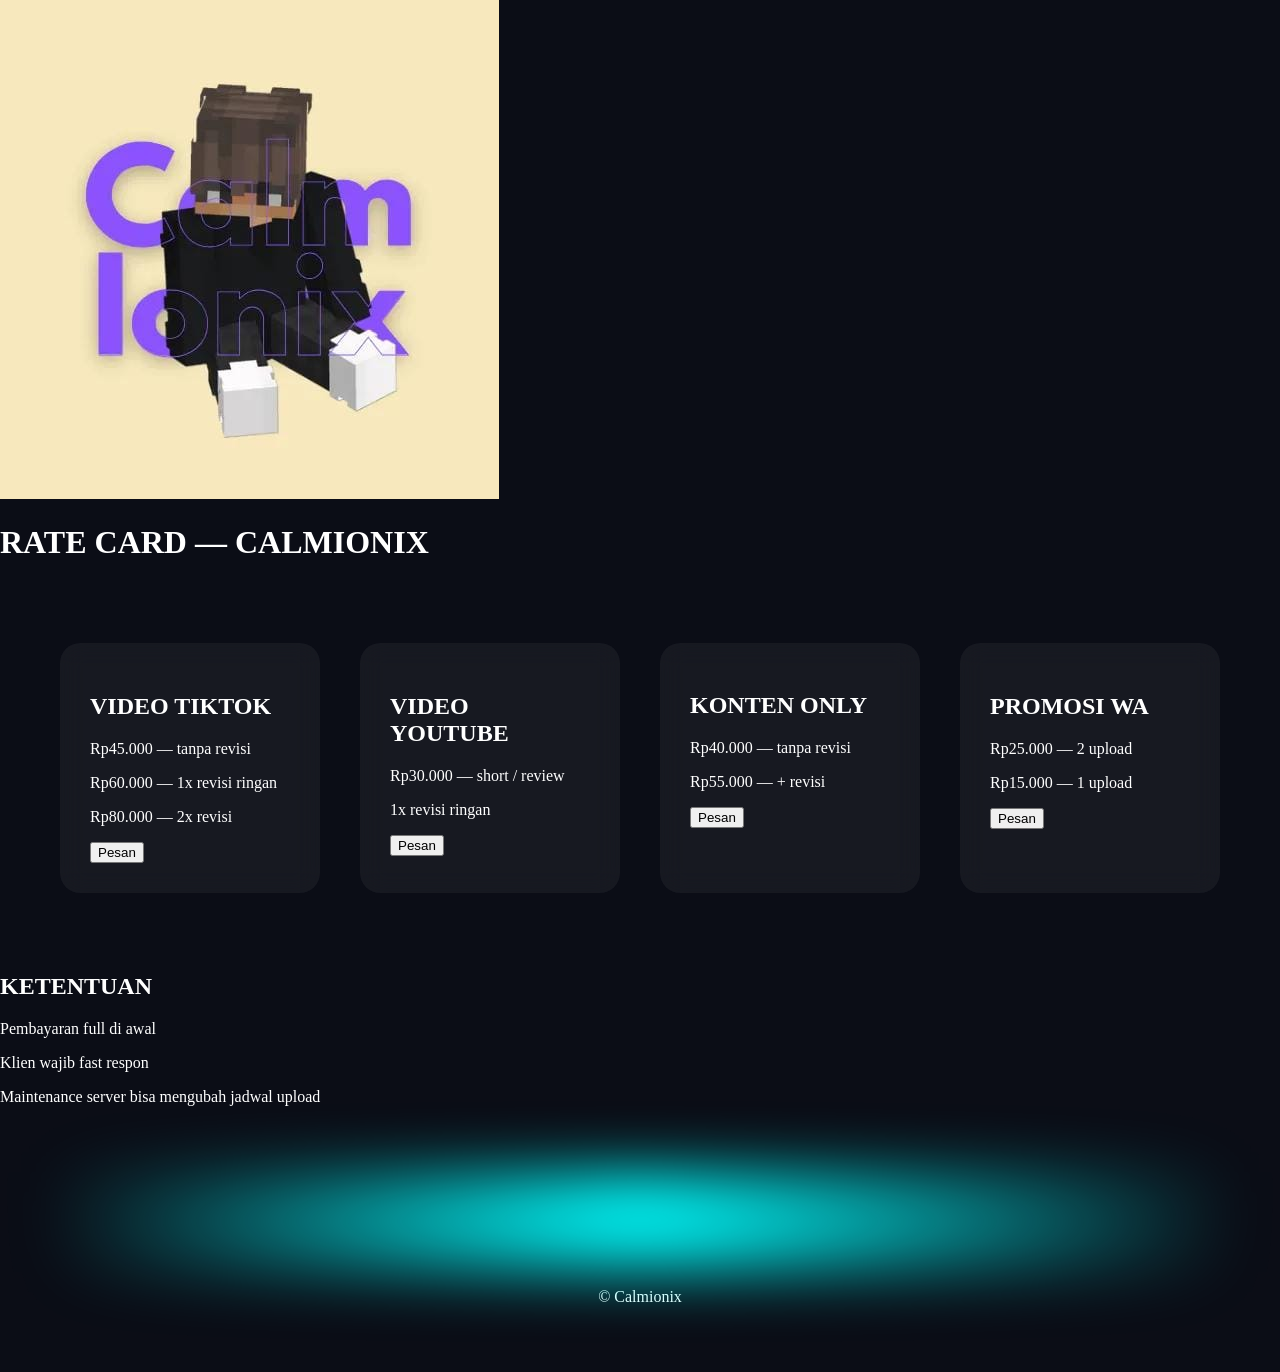
<file: rate-card.html>
<!DOCTYPE html>
<html lang="id">
<head>

<meta charset="UTF-8">
<meta name="viewport" content="width=device-width, initial-scale=1.0">

<title>Rate Card</title>

<link rel="stylesheet" href="style.css">

</head>

<body>

<div id="loader">
<img src="assets/logo.jpeg" class="loader-logo">
<div class="loading-bar"><div class="loading-progress"></div></div>
</div>

<h1 class="page-title">RATE CARD — CALMIONIX</h1>

<section class="rate-grid">

<div class="rate-card">

<h2>VIDEO TIKTOK</h2>

<p>Rp45.000 — tanpa revisi</p>
<p>Rp60.000 — 1x revisi ringan</p>
<p>Rp80.000 — 2x revisi</p>

<button onclick="openPopup('TikTok')">Pesan</button>

</div>

<div class="rate-card">

<h2>VIDEO YOUTUBE</h2>

<p>Rp30.000 — short / review</p>
<p>1x revisi ringan</p>

<button onclick="openPopup('TikTok')">Pesan</button>

</div>

<div class="rate-card">

<h2>KONTEN ONLY</h2>

<p>Rp40.000 — tanpa revisi</p>
<p>Rp55.000 — + revisi</p>

<button onclick="openPopup('TikTok')">Pesan</button>
  
</div>

<div class="rate-card">

<h2>PROMOSI WA</h2>

<p>Rp25.000 — 2 upload</p>
<p>Rp15.000 — 1 upload</p>

<button onclick="openPopup('TikTok')">Pesan</button>
  
</div>

</section>

<!-- POPUP RATE -->
<div class="popup" id="ratePopup">

<div class="popup-box">

<h3 id="popupTitle">Pesan Endorse</h3>

<div class="popup-option" onclick="selectOption(this)">
45K — Video tanpa revisi
</div>

<div class="popup-option" onclick="selectOption(this)">
60K — Video + 1x revisi
</div>

<div class="popup-option" onclick="selectOption(this)">
80K — Video + 2x revisi
</div>

<button class="popup-buy" onclick="orderWA()">
Pesan via WhatsApp
</button>

</div>
</div>

<section class="rules">

<h2>KETENTUAN</h2>

<p>Pembayaran full di awal</p>
<p>Klien wajib fast respon</p>
<p>Maintenance server bisa mengubah jadwal upload</p>

</section>

<footer>

<div class="liquid"></div>

<p>© Calmionix</p>

</footer>

<script src="script.js"></script>

</body>
</html>
</file>
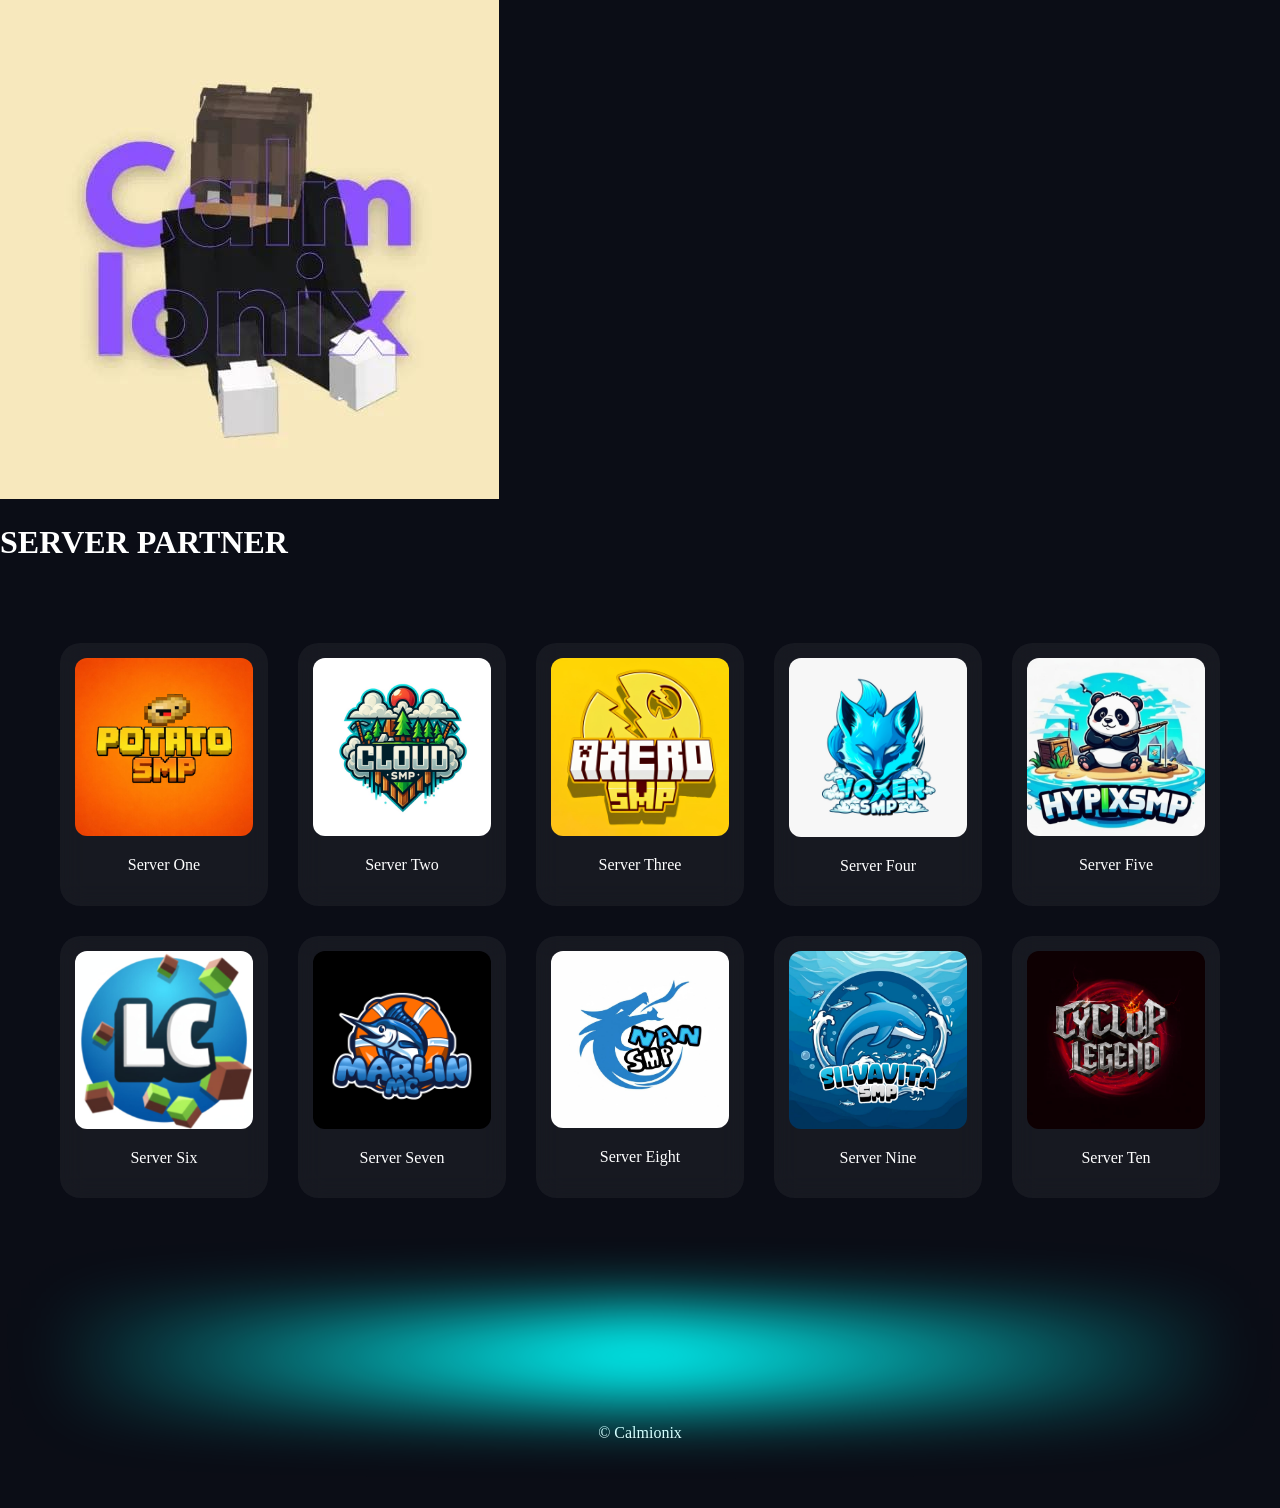
<file: server-list.html>
<!DOCTYPE html>
<html lang="id">
<head>

<meta charset="UTF-8">
<meta name="viewport" content="width=device-width, initial-scale=1.0">

<title>Server List - Calmionix</title>

<link rel="stylesheet" href="style.css">

</head>

<body>

<div id="loader">
<img src="assets/logo.jpeg" class="loader-logo">
<div class="loading-bar"><div class="loading-progress"></div></div>
</div>

<h1 class="page-title">SERVER PARTNER</h1>

<section class="server-grid">

<div class="server-card"><img src="assets/server1.jpeg"><p>Server One</p></div>
<div class="server-card"><img src="assets/server2.jpeg"><p>Server Two</p></div>
<div class="server-card"><img src="assets/server3.jpeg"><p>Server Three</p></div>
<div class="server-card"><img src="assets/server4.jpeg"><p>Server Four</p></div>
<div class="server-card"><img src="assets/server5.jpeg"><p>Server Five</p></div>

<div class="server-card"><img src="assets/server6.jpeg"><p>Server Six</p></div>
<div class="server-card"><img src="assets/server7.jpeg"><p>Server Seven</p></div>
<div class="server-card"><img src="assets/server8.jpeg"><p>Server Eight</p></div>
<div class="server-card"><img src="assets/server9.jpeg"><p>Server Nine</p></div>
<div class="server-card"><img src="assets/server10.jpeg"><p>Server Ten</p></div>

</section>

<footer>

<div class="liquid"></div>

<p>© Calmionix</p>

</footer>

<script src="script.js"></script>

</body>
</html>
</file>
<file: style.css>
body{
margin:0;
font-family:Segoe UI;
background:#0b0d16;
color:white;
overflow-x:hidden;
}

/* HERO */

.hero{
height:100vh;
display:flex;
flex-direction:column;
align-items:center;
justify-content:center;
background:url("assets/bg.jpeg") center/cover;
text-align:center;
}

.main-logo{
width:180px;
border-radius:20px;
box-shadow:0 0 40px cyan;
}

/* TITLE */

.title{
font-size:60px;
letter-spacing:6px;
}

/* BUTTON */

.glow-btn{
padding:14px 35px;
border-radius:40px;
border:1px solid cyan;
text-decoration:none;
color:white;
margin:10px;
transition:.4s;
}

.glow-btn:hover{
box-shadow:0 0 20px cyan;
transform:translateY(-4px);
}

/* SOCIAL */

.social{
margin-top:40px;
display:flex;
gap:25px;
}

.social-icon{
position:relative;
cursor:pointer;
}

.social-icon span{
position:absolute;
bottom:25px;
left:-20px;
opacity:0;
background:#111;
padding:6px;
border-radius:6px;
transition:.3s;
}

.social-icon:hover span{
opacity:1;
}

/* SERVER GRID */

.server-grid{
display:grid;
grid-template-columns:repeat(5,1fr);
gap:30px;
padding:60px;
}

.server-card{
background:rgba(255,255,255,0.05);
backdrop-filter:blur(12px);
border-radius:20px;
padding:15px;
text-align:center;
transition:.4s;
}

.server-card:hover{
transform:translateY(-10px) scale(1.05);
box-shadow:0 0 30px cyan;
}

.server-card img{
width:100%;
border-radius:12px;
}

/* RATE */

.rate-grid{
display:grid;
grid-template-columns:repeat(auto-fit,minmax(260px,1fr));
gap:40px;
padding:60px;
}

.rate-card{
padding:30px;
border-radius:20px;
background:rgba(255,255,255,0.05);
backdrop-filter:blur(12px);
transition:.4s;
}

.rate-card:hover{
box-shadow:0 0 40px cyan;
}

/* FOOTER */

footer{
text-align:center;
padding:50px;
}

.liquid{
height:100px;
background:radial-gradient(circle at 50% 0%,cyan,transparent);
filter:blur(30px);
}
.popup{
position:fixed;
top:0;
left:0;
width:100%;
height:100vh;
display:none;
align-items:center;
justify-content:center;
background:rgba(0,0,0,0.7);
backdrop-filter:blur(5px);
z-index:9999;
}

.popup-box{
background:#0f1f33;
padding:25px;
border-radius:20px;
width:320px;
text-align:center;
}

.popup-option{
background:#132c47;
padding:12px;
margin:8px 0;
border-radius:10px;
cursor:pointer;
transition:.3s;
}

.popup-option:hover{
background:#00bfff;
}

.popup-buy{
margin-top:15px;
padding:10px 25px;
border:none;
border-radius:25px;
background:#00bfff;
color:white;
cursor:pointer;
}
</file>
